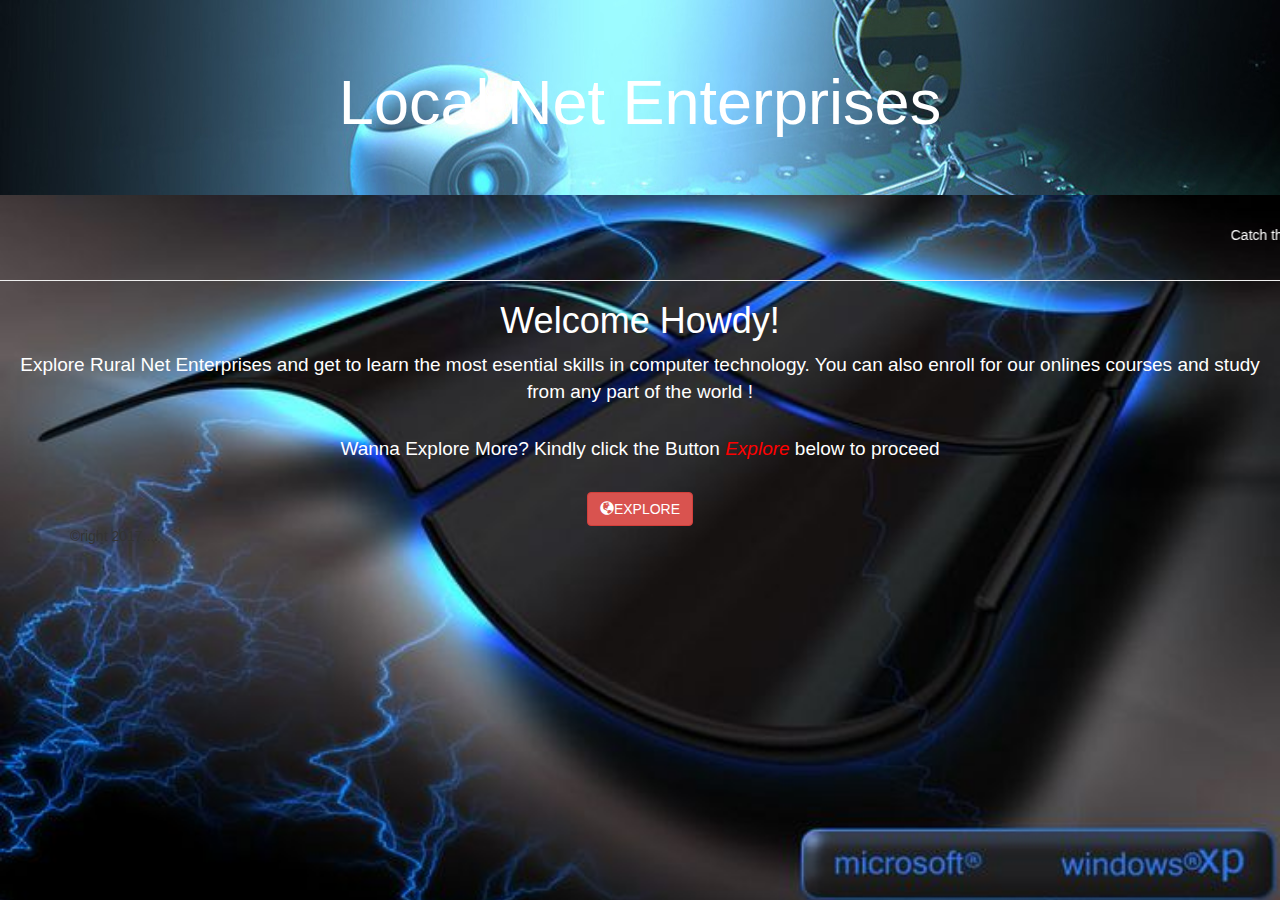
<file: Index.html>
<!DOCTYPE html>
<html>
<head>
	<title>
		welcome
	</title>

	<link rel="stylesheet" type="text/css" href="bootstrap/css/bootstrap.css">
	<link rel="stylesheet" type="text/css" href="Index.css">
	<link rel="shortcut icon" href="Res/AO.jpg" class="img img-circle">
</head>
<body>

<div class="jumbotron indexhead">
	<center><h1>Local Net Enterprises</h1></center>
	
</div>

<marquee><p class="intro">Catch the best ICT courses ever at the most affordable prices ever. Invest in your dreams</p></marquee>
<hr width="100%">

<div class="intro">
	<center><h1>Welcome Howdy!</h1>
	<p class="inntro">Explore <span>Rural Net Enterprises</span> and get to learn the most esential skills in computer technology. You can also enroll for our onlines courses and study from any part of the world !</p>
	<br>
	<p class="inntro">Wanna Explore More? Kindly click the Button <span class="Explore">Explore</span> below to proceed</p>
	</center>
</div>
<br>
<CENTER>
 <a href="home.html">
		<button class="btn btn-danger butt" href><span class="glyphicon glyphicon-globe"></span>EXPLORE</button>
    </a>
</CENTER>

<div class="container">
 
  <footer class="foot">
    &copyright 2017.... 
  </footer>
</div>



<script type="text/javascript" src = "bootstrap/js/jquery.js"></script>
<script type="text/javascript" arc = "bootstrap/js/bootstrap.js"></script>
</body>
</html>
</file>
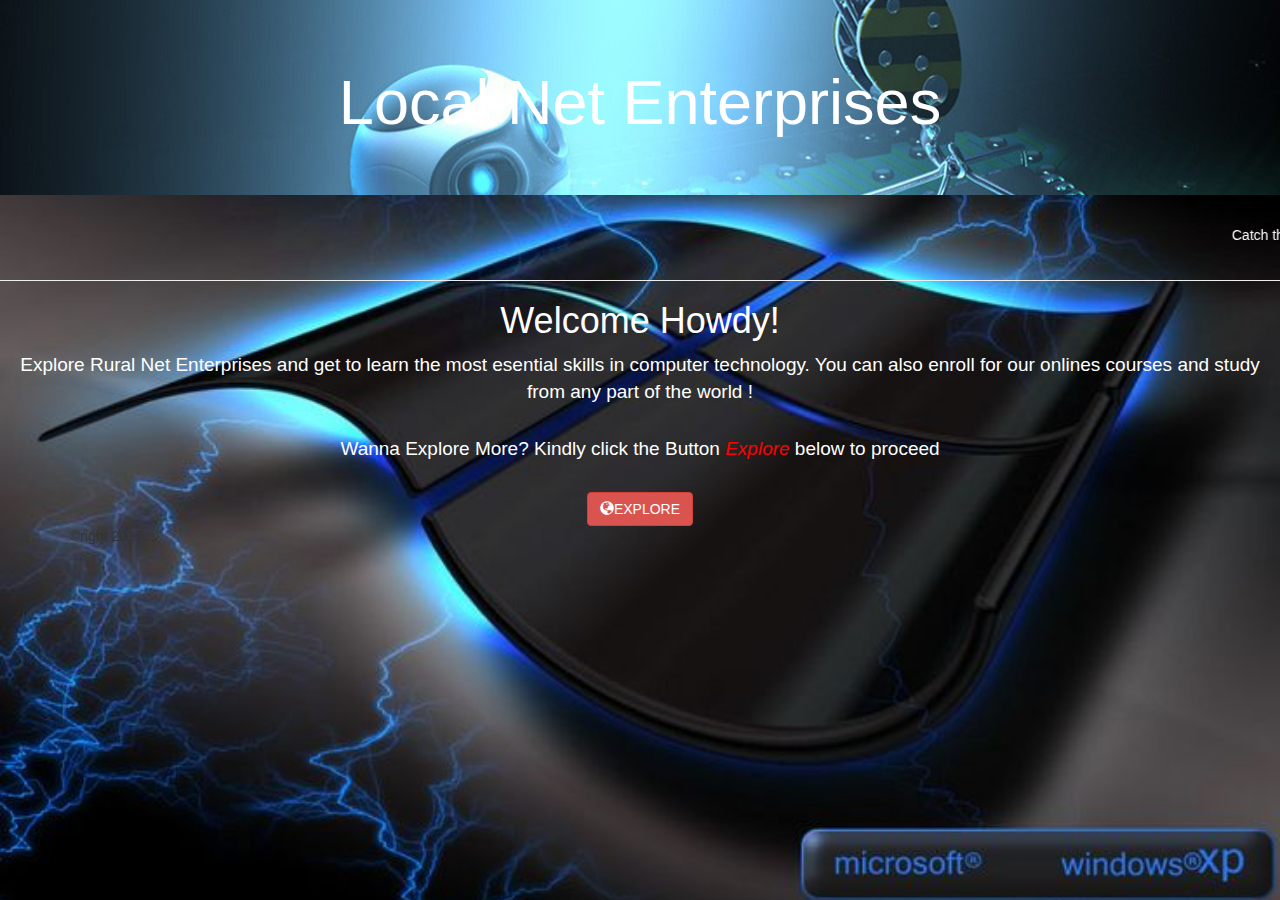
<file: index.html>
<!DOCTYPE html>
<html>
<head>
	<title>
		welcome
	</title>

	<link rel="stylesheet" type="text/css" href="bootstrap/css/bootstrap.css">
	<link rel="stylesheet" type="text/css" href="Index.css">
	<link rel="shortcut icon" href="Res/AO.jpg" class="img img-circle">
</head>
<body>

<div class="jumbotron indexhead">
	<center><h1>Local Net Enterprises</h1></center>
	
</div>

<marquee><p class="intro">Catch the best ICT courses ever at the most affordable prices ever. Invest in your dreams</p></marquee>
<hr width="100%">

<div class="intro">
	<center><h1>Welcome Howdy!</h1>
	<p class="inntro">Explore <span>Rural Net Enterprises</span> and get to learn the most esential skills in computer technology. You can also enroll for our onlines courses and study from any part of the world !</p>
	<br>
	<p class="inntro">Wanna Explore More? Kindly click the Button <span class="Explore">Explore</span> below to proceed</p>
	</center>
</div>
<br>
<CENTER>
 <a href="home.html">
		<button class="btn btn-danger butt" href><span class="glyphicon glyphicon-globe"></span>EXPLORE</button>
    </a>
</CENTER>

<div class="container">
 
  <footer class="foot">
    &copyright 2017.... 
  </footer>
</div>



<script type="text/javascript" src = "bootstrap/js/jquery.js"></script>
<script type="text/javascript" arc = "bootstrap/js/bootstrap.js"></script>
</body>
</html>
</file>
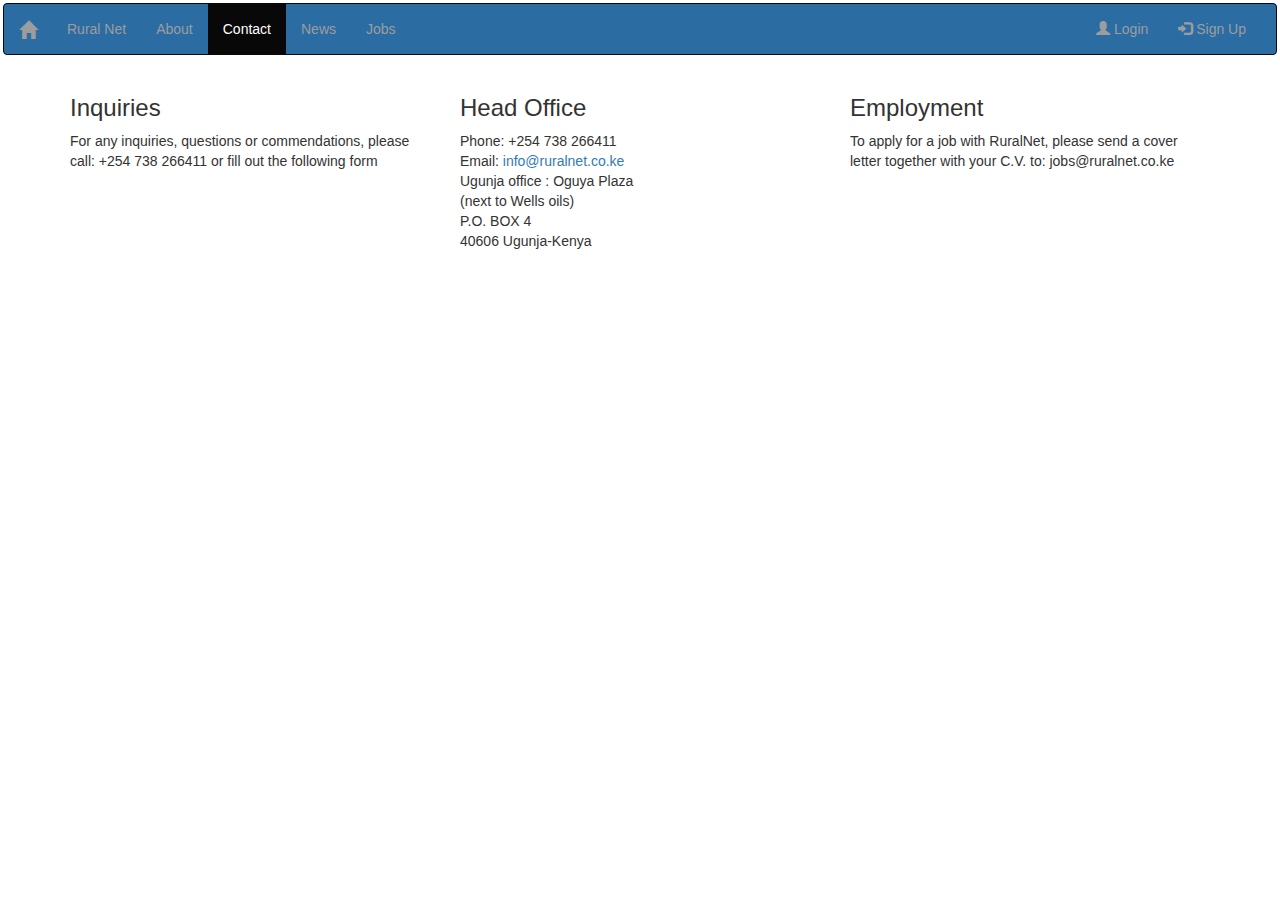
<file: contact.html>
<!DOCTYPE html>
<html>
<head>
	<title>Contact</title>
	<link rel="stylesheet" type="text/css" href="bootstrap/css/bootstrap.css">
	<link rel="stylesheet" type="text/css" href="contact.css">

</head>
<body>
<nav class="navbar navbar-inverse navv">
  <div class="container-fluid">
    <div class="navbar-header">
      <button type="button" class="navbar-toggle" data-toggle="collapse" data-target="#myNavbar">
        <span class="icon-bar"></span>
        <span class="icon-bar"></span>
        <span class="icon-bar"></span> 
      </button>
      <a class="navbar-brand glyphicon glyphicon-home" href="Index.html"></a>
    </div>
    <div class="collapse navbar-collapse" id="myNavbar">
      <ul class="nav navbar-nav">
        <li class=""><a href="home.html" >Rural Net</a></li>
        <li class=""><a href="about.html">About</a></li>
        <li class="active"><a href="contact.html">Contact</a></li> 
        <li><a href="#">News</a></li>
        <li><a href="#">Jobs</a></li>
      </ul>
      <ul class="nav navbar-nav navbar-right">
        <li class="Login"><a href="logi.php"><span class="glyphicon glyphicon-user"></span> Login</a></li>
        <li class="Sign"><a href="signin.php"><span class="glyphicon glyphicon-log-in"></span> Sign Up</a></li>
      </ul>
     
    </div>
  </div>
</nav>
		<div class="container">
		<div class="row">
			<div class="col-lg-4"><h3>Inquiries</h3>
			<p>For any inquiries, questions or commendations, please call: +254 738 266411 or fill out the following form</p>
			</div>
			<div class="col-lg-4"><h3>Head Office</h3>
			<p>
				Phone: +254 738 266411<br>
				Email: <span><a href="info@ruralnet.co.ke">info@ruralnet.co.ke</a></span><br>
				​
				Ugunja office : Oguya Plaza<br>
				(next to Wells oils)<br>
				P.O. BOX 4<br>
				40606 Ugunja-Kenya<br>
			</p>
				</div>
			<div class="col-lg-4"><h3>Employment</h3>
				To apply for a job with RuralNet, please send a cover letter together with your C.V. to: jobs@ruralnet.co.ke

			</div>

			
		</div>
			
		</div>

<script type="text/javascript" src = "bootstrap/js/jquery.js"></script>
<script type="text/javascript" arc = "bootstrap/js/bootstrap.js"></script>
</body>
</html>
</file>
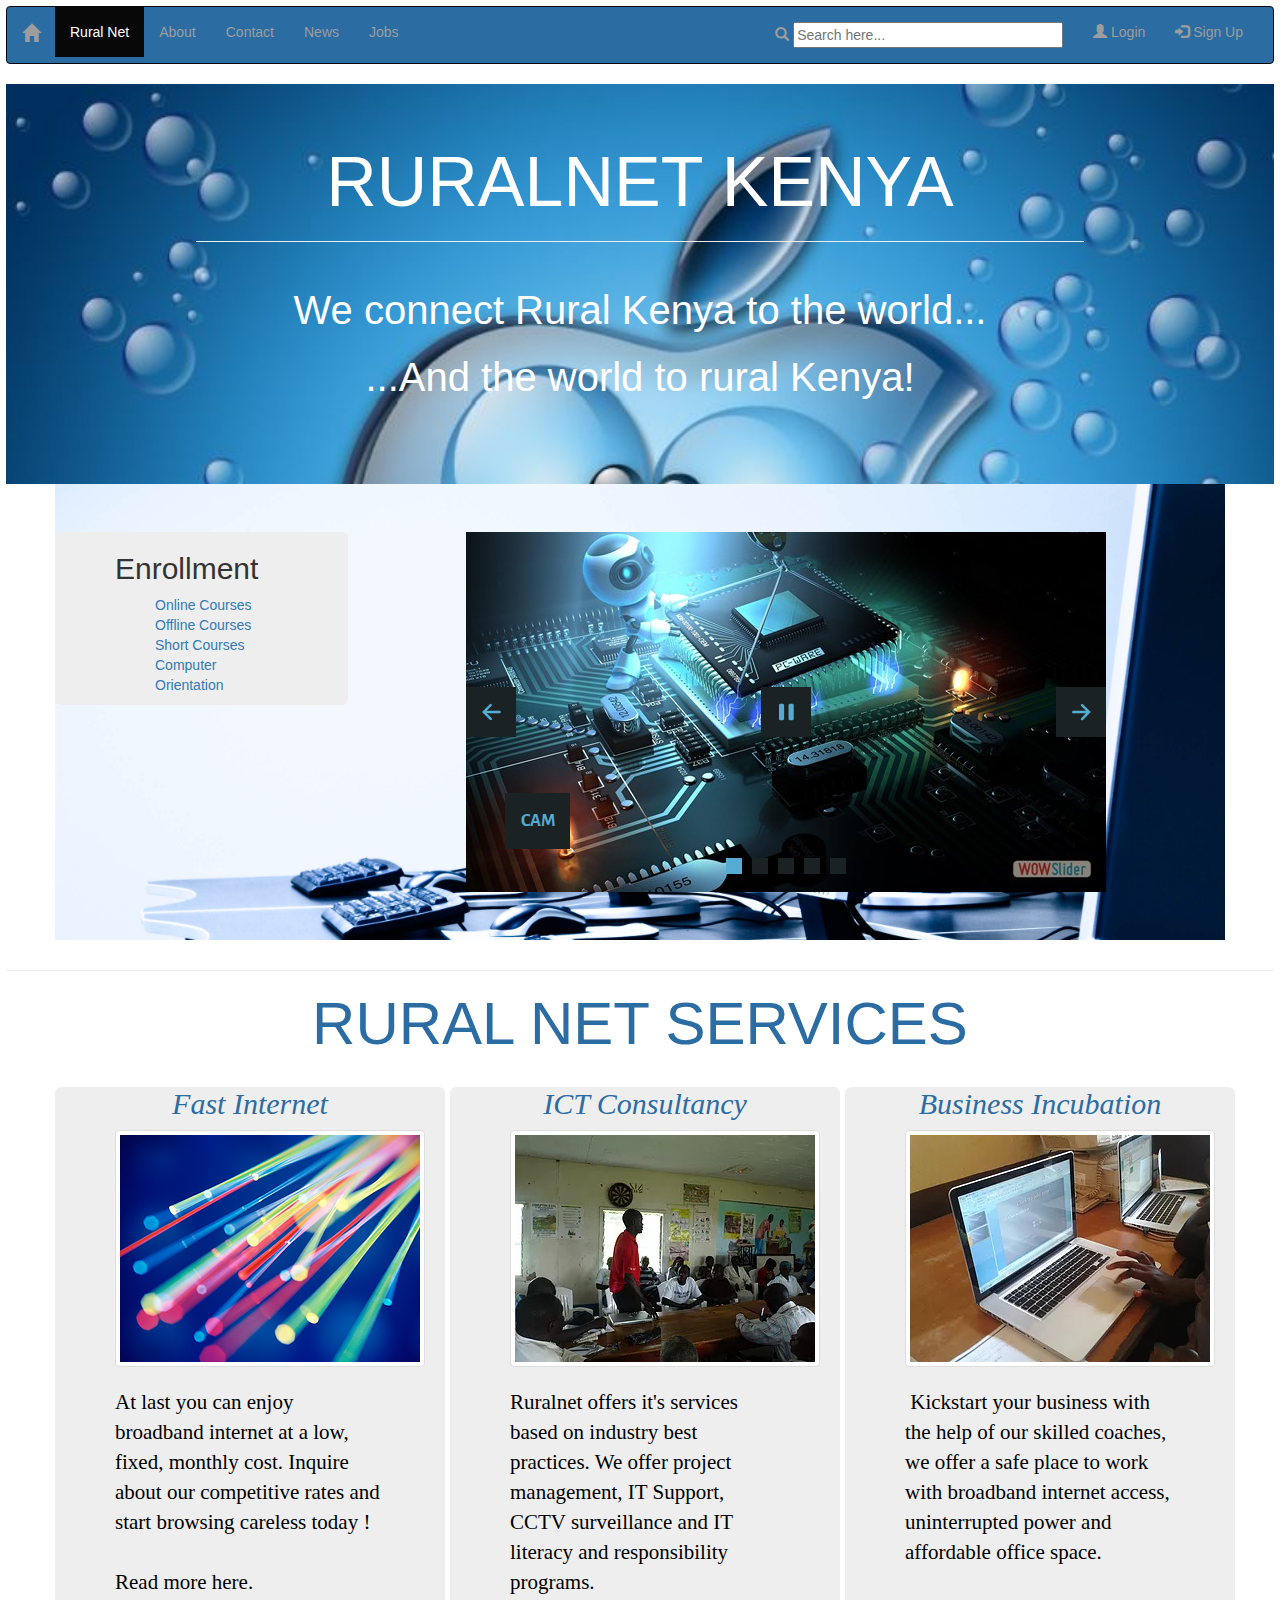
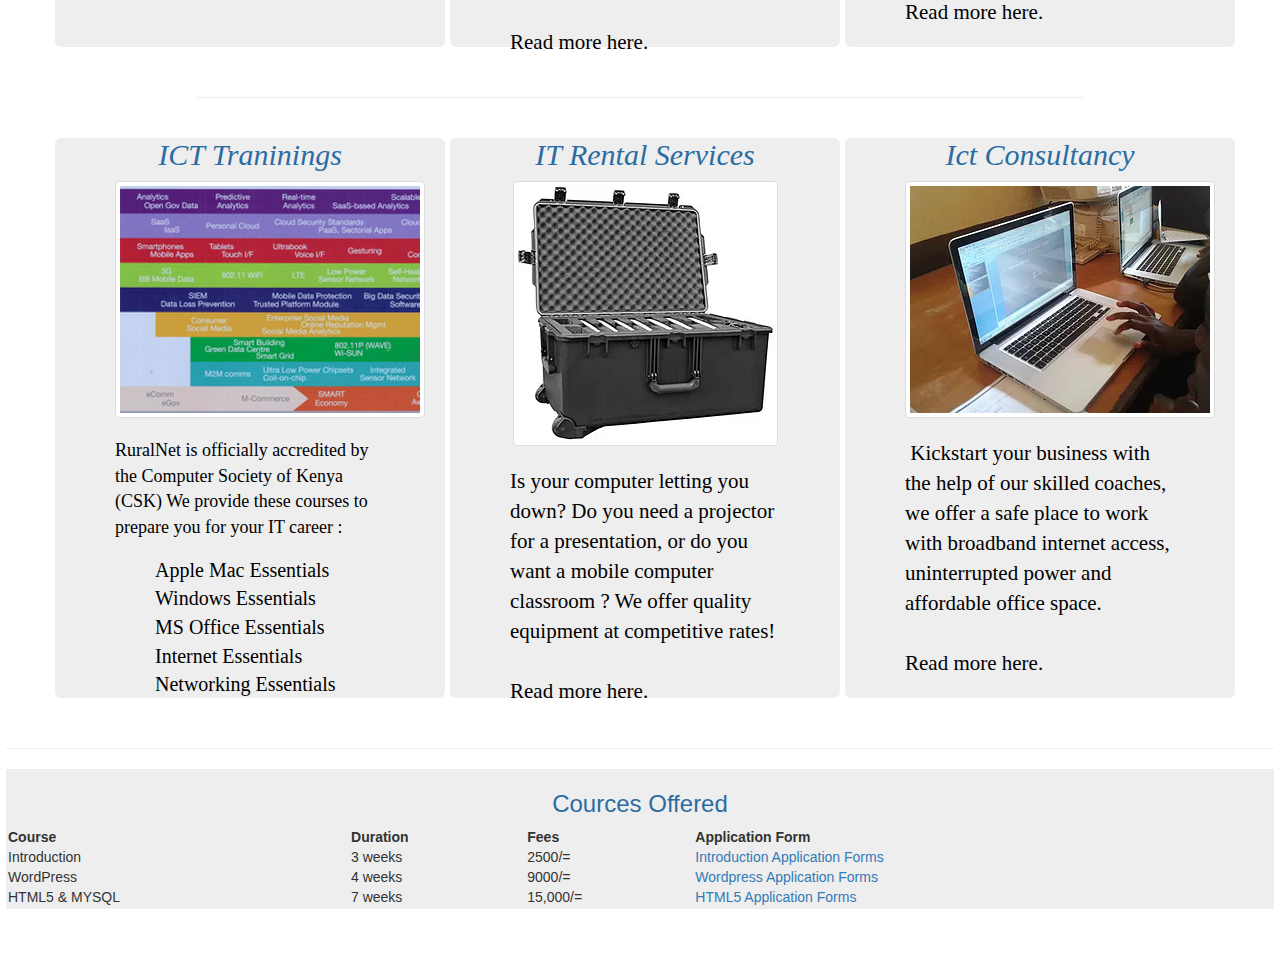
<file: home.html>
<!DOCTYPE html>
<html>
<head>
	<script>
function showResult(str) {
  if (str.length==0) {
    document.getElementById("livesearch").innerHTML="";
    document.getElementById("livesearch").style.border="0px";
    return;
  }
  if (window.XMLHttpRequest) {
    // code for IE7+, Firefox, Chrome, Opera, Safari
    xmlhttp=new XMLHttpRequest();
  } else {  // code for IE6, IE5
    xmlhttp=new ActiveXObject("Microsoft.XMLHTTP");
  }
  xmlhttp.onreadystatechange=function() {
    if (xmlhttp.readyState==4 && xmlhttp.status==200) {
      document.getElementById("livesearch").innerHTML=xmlhttp.responseText;
      document.getElementById("livesearch").style.border="1px solid #A5ACB2";
    }
  }
  xmlhttp.open("GET","livesearch.php?q="+str,true);
  xmlhttp.send();
}
</script>
	<title>
		Home
	</title>
	<link rel="stylesheet" type="text/css" href="bootstrap/css/bootstrap.css">
	<link rel="stylesheet" type="text/css" href="home.css">
	<!-- Start WOWSlider.com HEAD section -->
<link rel="stylesheet" type="text/css" href="engine1/style.css" />
<script type="text/javascript" src="engine1/jquery.js"></script>
<!-- End WOWSlider.com HEAD section -->
<link rel="shortcut icon" href="Res/AO.jpg" class="img img-circle">

</head>
<body>
<nav class="navbar navbar-inverse navv" id="navigate">
  <div class="container-fluid">
    <div class="navbar-header">
      <button type="button" class="navbar-toggle" data-toggle="collapse" data-target="#myNavbar">
        <span class="icon-bar"></span>
        <span class="icon-bar"></span>
        <span class="icon-bar"></span> 
      </button>
      <a class="navbar-brand glyphicon glyphicon-home" href="Index.html"></a>
    </div>
    <div class="collapse navbar-collapse" id="myNavbar">
      <ul class="nav navbar-nav">
        <li class="active" ><a href="#" >Rural Net</a></li>
        <li class=""><a href="about.html">About</a></li>
        <li><a href="contact.html">Contact</a></li> 
        <li><a href="#">News</a></li>
        <li><a href="#">Jobs</a></li>
      </ul>
      <ul class="nav navbar-nav navbar-right">
      	<li><a href="#"><form>
      	<span class="glyphicon glyphicon-search"></span>
			<input type="text" placeholder="Search here..." size="30" onkeyup="showResult(this.value) ">
			<div id="livesearch"></div>
			</form></a></li>
        <li class="Login"><a href="logi.php"><span class="glyphicon glyphicon-user"></span> Login</a></li>
        <li class="Sign"><a href="signin.php"><span class="glyphicon glyphicon-log-in"></span> Sign Up</a></li>
      </ul>
     
    </div>
  </div>
</nav>
<div style="height: 400px;background-image: url(Res/aple.jpg);background-size: cover;">
	<center>
	<br><br>
		<h1 style="font-size: 70px;font-family: sans-serif; color:white;">RURALNET KENYA</h1>
		<hr width="70%" height="2px"><br>
		<p style="color: white;font-size: 40px;">We connect Rural Kenya to the world...</p>
		<p style="color: white;font-size: 40px;">...And the world to rural Kenya!</p>
	</center>
	
</div>

<div class="container jumbotron" style="background-image: url(Res/compsss.jpg); background-size: cover;">
	<div class="row">
		<div class="col-lg-3 jumbotron application">
			<h2>Enrollment</h2>
			<ul style="list-style: none;">
				<li><a href="">Online Courses</a></li>
				<li><a href="#">Offline Courses</a></li>
				<li><a href="">Short Courses</a></li>
				<li><a href="#">Computer Orientation</a></li>
			</ul>
		</div>
		<div class="col-lg-9">
			

								<!-- Start WOWSlider.com BODY section -->
					<div id="wowslider-container1">
					<div class="ws_images"><ul>
							<li><img src="data1/images/cam.jpg" alt="cam" title="cam" id="wows1_0"/></li>
							<li><img src="data1/images/field.jpg" alt="field" title="field" id="wows1_1"/></li>
							<li><img src="data1/images/aple.jpg" alt="aple" title="aple" id="wows1_2"/></li>
							<li><a href="http://wowslider.net"><img src="data1/images/compsss.jpg" alt="jquery slideshow" title="compsss" id="wows1_3"/></a></li>
							<li><img src="data1/images/comp.jpg" alt="comp" title="comp" id="wows1_4"/></li>
						</ul></div>
						<div class="ws_bullets"><div>
							<a href="#" title="cam"><span><img src="data1/tooltips/cam.jpg" alt="cam"/>1</span></a>
							<a href="#" title="field"><span><img src="data1/tooltips/field.jpg" alt="field"/>2</span></a>
							<a href="#" title="aple"><span><img src="data1/tooltips/aple.jpg" alt="aple"/>3</span></a>
							<a href="#" title="compsss"><span><img src="data1/tooltips/compsss.jpg" alt="compsss"/>4</span></a>
							<a href="#" title="comp"><span><img src="data1/tooltips/comp.jpg" alt="comp"/>5</span></a>
						</div></div><div class="ws_script" style="position:absolute;left:-99%"><a href="http://wowslider.com">wowslider</a> by WOWSlider.com v8.7</div>
					<div class="ws_shadow"></div>
					</div>	
					<script type="text/javascript" src="engine1/wowslider.js"></script>
					<script type="text/javascript" src="engine1/script.js"></script>
					<!-- End WOWSlider.com BODY section -->
		</div>
	</div>
	
</div>
<hr width="100%">
		
		<center>
		<div>
			<h1 style="color: #2B6CA3;font-size: 60px;">RURAL NET SERVICES</h1>
		</div>
		</center>
<div class="container Achievments">
	<div class="row services">
		<div class="col-lg-4">
		<div class="jumbotron objectives">
				    <center><h2 style="font-style: italic; color: #2B6CA3">Fast Internet</h2></center>
				<center><img src="Res/net.jpg" class="thumbnail"></center>
				<p>At last you can enjoy broadband internet at a low, fixed, monthly cost. Inquire about our competitive rates and start browsing careless today !
​
				<br><br>
​
				Read more here.</p>
			</div>
			

		</div>
		<div class="col-lg-4">
			<div class="jumbotron objectives">
				    <center><h2 style="font-style: italic; color: #2B6CA3"> ICT Consultancy</h2></center>
				<center><img src="Res/consult.jpg" class="thumbnail"></center>
				<p>Ruralnet offers it's services based on industry best practices. We offer project management, IT Support, CCTV surveillance and IT literacy and responsibility programs.<br><br>
​
				Read more here.</p>
			</div>
		</div>

		<div class="col-lg-4">
			<div class="jumbotron objectives">
				    <center><h2 style="font-style: italic; color: #2B6CA3">Business Incubation</h2></center>
				<center><img src="Res/busines.jpg" class="thumbnail"></center>
				<p>
​					Kickstart your business with the help of our skilled coaches, we offer a safe place to work with broadband internet access, 					uninterrupted power and affordable office space.<br><br>
​
 			
				Read more here.</p>
			</div>
		</div>
	</div>
</div>
<hr width="70%">
<div class="container Achievments">
	<div class="row services">
		<div class="col-lg-4">
		<div class="jumbotron objectives">
				    <center><h2 style="font-style: italic; color: #2B6CA3">ICT Traninings</h2></center>
				<center><img src="Res/training.jpg" class="thumbnail"></center>
				<p style="font-size: 18px;">RuralNet is officially accredited by the Computer Society of Kenya (CSK)
						We provide these courses to prepare you for your IT career :
						<ul style="list-style: none; font-size: 20px;">
						<li>Apple Mac Essentials</li>
						<li>Windows Essentials</li>
						<li>MS Office Essentials</li>
						<li>Internet Essentials</li>
						<li>Networking Essentials</li>
						</ul>
						​
						</p>
			</div>
			

		</div>
		<div class="col-lg-4">
			<div class="jumbotron objectives">
				    <center><h2 style="font-style: italic; color: #2B6CA3">IT Rental Services</h2></center>
				<center><img src="Res/box.jpg" class="thumbnail"></center>
				<p>Is your computer letting you down? Do you need a projector for a presentation, or do you want a mobile computer classroom ? We offer quality equipment at competitive rates!
				<br><br>
​
				Read more here.</p>
			</div>
		</div>

		<div class="col-lg-4">
			<div class="jumbotron objectives">
				    <center><h2 style="font-style: italic; color: #2B6CA3"> Ict Consultancy</h2></center>
				<center><img src="Res/busines.jpg" class="thumbnail"></center>
				<p>
​					Kickstart your business with the help of our skilled coaches, we offer a safe place to work with broadband internet access, 					uninterrupted power and affordable office space.<br><br>
​
 			
				Read more here.</p>
			</div>
		</div>
	</div>
</div>
<hr width="100%">
<center>
	<div class="jumbotron courses">
	<h3 style="color:#2B6CA3; ">Cources Offered</h3>
	<table width="100%">
		<thead>
			<th>Course</th>
			<th>Duration</th>
			<th>Fees</th>
			<th>Application Form</th>
		</thead>
		<tbody>
			<td>Introduction</td>
			<td>3 weeks</td>
			<td>2500/=</td>
			<td><a href="">Introduction Application Forms</a></td>

		</tbody>
		<tbody>
			<td>WordPress</td>
			<td>4 weeks</td>
			<td>9000/=</td>
			<td><a href="">Wordpress Application Forms</a></td>

		</tbody>
		<tbody>
			<td>HTML5 & MYSQL</td>
			<td> 7 weeks</td>
			<td>15,000/=</td>
			<td><a href="">HTML5 Application Forms</a></td>

		</tbody>
			

	</table>
	</div>
	</center>
<br>

	</div>
</div>




			
		


<script type="text/javascript" src = "bootstrap/js/jquery.js"></script>
<script type="text/javascript" arc = "bootstrap/js/bootstrap.js"></script>
</body>
</html>
</file>
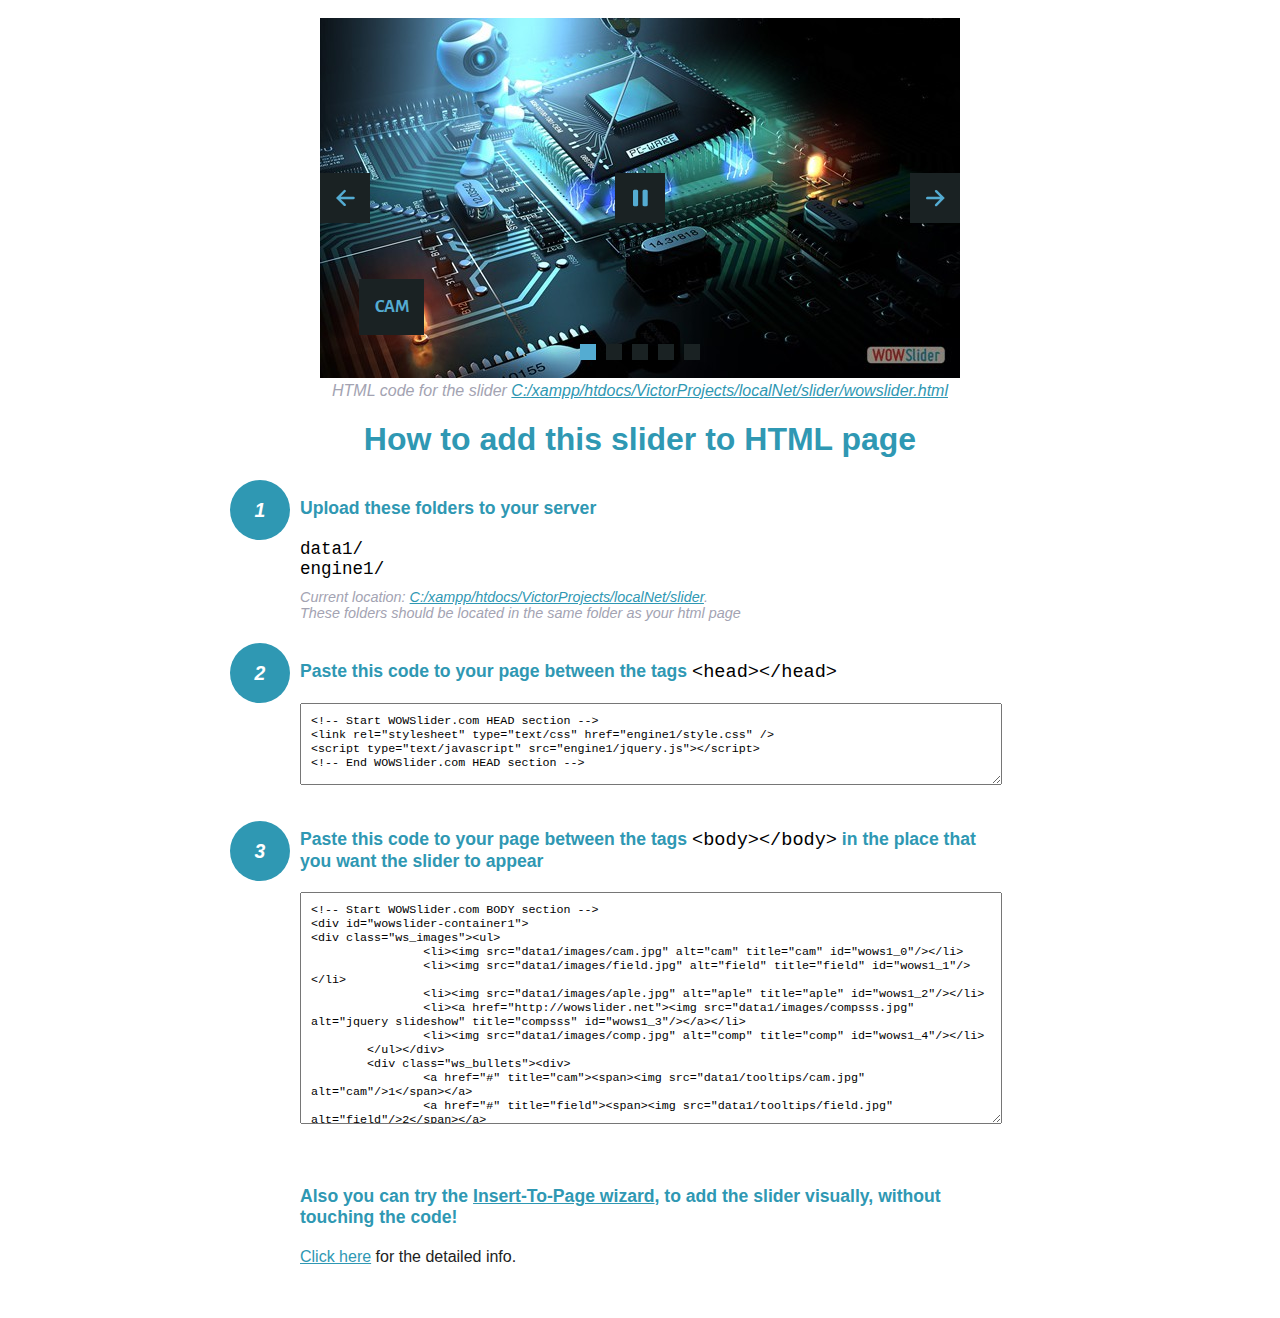
<file: slider/wowslider-howto.html>
<!DOCTYPE html>
<html>
<head>
	<title>WOWSlider</title>
	<meta http-equiv="content-type" content="text/html; charset=utf-8" />
	<meta name="description" content="WOWSlider" />
	
	<!-- Start WOWSlider.com HEAD section --> <!-- add to the <head> of your page -->
	<link rel="stylesheet" type="text/css" href="engine1/style.css" />
	<script type="text/javascript" src="engine1/jquery.js"></script>
	<!-- End WOWSlider.com HEAD section -->


<style>
.instuction {
	font-family: sans-serif, Arial;
	display: block;
	margin: 0 auto;
	max-width: 820px;
	width: 100%;
	padding: 0 70px;
	color: #222;
	-webkit-box-sizing: border-box;
	-moz-box-sizing: border-box;
	box-sizing: border-box;
}
.instuction h1 img {
	max-width: 170px;
	vertical-align: middle;
	margin-bottom: 10px;
}
.instuction h1 {
	color: #2F98B3;
	text-align: center;
}
.instuction h2 {
	position: relative;
	font-size: 1.1em;
	color: #2F98B3;
	margin-bottom: 20px;
	margin-top: 40px;
}
.instuction h2 span.num {
	position: absolute;
	left: -70px;
	top: -18px;
	display: inline-block;
	vertical-align: middle;
	font-style: italic;
	font-size: 1.1em;
	width: 60px;
	height: 60px;
	line-height: 60px;
	text-align: center;
	background: #2F98B3;
	color: #fff;
	border-radius: 50%;
}
.instuction .mono {
	color: #000;
	font-family: monospace;
	font-size: 1.3em;
	font-weight: normal;
}
.instuction li.mono {
	font-size: 1.5em;
}

.instuction ul {
	font-size: 0.9em;
	margin-top: 0;
	padding-left: 0;
	list-style: none;
}
.instuction .note {
	color: #A3A3B2;
	font-style: italic;
	padding-top: 10px;
}
.instuction p.note {
	text-align: center;
	padding-top: 0;
	margin-top: 4px;
}
.instuction textarea {
	font-size: 0.9em;
	min-height: 60px;
	padding: 10px;
	margin: 0;
	overflow: auto;
	max-width: 100%;
	width: 100%;
}
.instuction a,
.instuction a:visited {
	color: #2F98B3;
}
</style>


</head>
<body style="margin:auto">

<br>

<!-- Start WOWSlider.com BODY section --> <!-- add to the <body> of your page -->
<div id="wowslider-container1">
<div class="ws_images"><ul>
		<li><img src="data1/images/cam.jpg" alt="cam" title="cam" id="wows1_0"/></li>
		<li><img src="data1/images/field.jpg" alt="field" title="field" id="wows1_1"/></li>
		<li><img src="data1/images/aple.jpg" alt="aple" title="aple" id="wows1_2"/></li>
		<li><a href="http://wowslider.net"><img src="data1/images/compsss.jpg" alt="jquery slideshow" title="compsss" id="wows1_3"/></a></li>
		<li><img src="data1/images/comp.jpg" alt="comp" title="comp" id="wows1_4"/></li>
	</ul></div>
	<div class="ws_bullets"><div>
		<a href="#" title="cam"><span><img src="data1/tooltips/cam.jpg" alt="cam"/>1</span></a>
		<a href="#" title="field"><span><img src="data1/tooltips/field.jpg" alt="field"/>2</span></a>
		<a href="#" title="aple"><span><img src="data1/tooltips/aple.jpg" alt="aple"/>3</span></a>
		<a href="#" title="compsss"><span><img src="data1/tooltips/compsss.jpg" alt="compsss"/>4</span></a>
		<a href="#" title="comp"><span><img src="data1/tooltips/comp.jpg" alt="comp"/>5</span></a>
	</div></div><div class="ws_script" style="position:absolute;left:-99%"><a href="http://wowslider.com">wowslider</a> by WOWSlider.com v8.7</div>
<div class="ws_shadow"></div>
</div>	
<script type="text/javascript" src="engine1/wowslider.js"></script>
<script type="text/javascript" src="engine1/script.js"></script>
<!-- End WOWSlider.com BODY section -->


<div class="instuction">
	<p class="note">HTML code for the slider <a href="file:///C:/xampp/htdocs/VictorProjects/localNet/slider/wowslider.html">C:/xampp/htdocs/VictorProjects/localNet/slider/wowslider.html</a></p>

	<h1>
		How to add this slider to HTML page
	</h1>

	<h2><span class="num">1</span> Upload these folders to your server</h2>
	<ul>
		<li class="mono">data1/</li>
		<li class="mono">engine1/</li>
		<li class="note">Current location: <a href="file:///C:/xampp/htdocs/VictorProjects/localNet/slider">C:/xampp/htdocs/VictorProjects/localNet/slider</a>. <br>These folders should be located in the same folder as your html page</li>
	</ul>

	<h2><span class="num">2</span> Paste this code to your page between the tags <span class="mono">&lt;head&gt;&lt;/head&gt;</span></h2>
	<textarea onclick="this.select()">&lt;!-- Start WOWSlider.com HEAD section --&gt;
&lt;link rel=&quot;stylesheet&quot; type=&quot;text/css&quot; href=&quot;engine1/style.css&quot; /&gt;
&lt;script type=&quot;text/javascript&quot; src=&quot;engine1/jquery.js&quot;&gt;&lt;/script&gt;
&lt;!-- End WOWSlider.com HEAD section --&gt;</textarea>


	<h2><span class="num" style="top: -8px;">3</span> Paste this code to your page between the tags <span class="mono">&lt;body&gt;&lt;/body&gt;</span> in the place that you want the slider to appear</h2>
	<textarea onclick="this.select()" rows="15">&lt;!-- Start WOWSlider.com BODY section --&gt;
&lt;div id=&quot;wowslider-container1&quot;&gt;
&lt;div class=&quot;ws_images&quot;&gt;&lt;ul&gt;
		&lt;li&gt;&lt;img src=&quot;data1/images/cam.jpg&quot; alt=&quot;cam&quot; title=&quot;cam&quot; id=&quot;wows1_0&quot;/&gt;&lt;/li&gt;
		&lt;li&gt;&lt;img src=&quot;data1/images/field.jpg&quot; alt=&quot;field&quot; title=&quot;field&quot; id=&quot;wows1_1&quot;/&gt;&lt;/li&gt;
		&lt;li&gt;&lt;img src=&quot;data1/images/aple.jpg&quot; alt=&quot;aple&quot; title=&quot;aple&quot; id=&quot;wows1_2&quot;/&gt;&lt;/li&gt;
		&lt;li&gt;&lt;a href=&quot;http://wowslider.net&quot;&gt;&lt;img src=&quot;data1/images/compsss.jpg&quot; alt=&quot;jquery slideshow&quot; title=&quot;compsss&quot; id=&quot;wows1_3&quot;/&gt;&lt;/a&gt;&lt;/li&gt;
		&lt;li&gt;&lt;img src=&quot;data1/images/comp.jpg&quot; alt=&quot;comp&quot; title=&quot;comp&quot; id=&quot;wows1_4&quot;/&gt;&lt;/li&gt;
	&lt;/ul&gt;&lt;/div&gt;
	&lt;div class=&quot;ws_bullets&quot;&gt;&lt;div&gt;
		&lt;a href=&quot;#&quot; title=&quot;cam&quot;&gt;&lt;span&gt;&lt;img src=&quot;data1/tooltips/cam.jpg&quot; alt=&quot;cam&quot;/&gt;1&lt;/span&gt;&lt;/a&gt;
		&lt;a href=&quot;#&quot; title=&quot;field&quot;&gt;&lt;span&gt;&lt;img src=&quot;data1/tooltips/field.jpg&quot; alt=&quot;field&quot;/&gt;2&lt;/span&gt;&lt;/a&gt;
		&lt;a href=&quot;#&quot; title=&quot;aple&quot;&gt;&lt;span&gt;&lt;img src=&quot;data1/tooltips/aple.jpg&quot; alt=&quot;aple&quot;/&gt;3&lt;/span&gt;&lt;/a&gt;
		&lt;a href=&quot;#&quot; title=&quot;compsss&quot;&gt;&lt;span&gt;&lt;img src=&quot;data1/tooltips/compsss.jpg&quot; alt=&quot;compsss&quot;/&gt;4&lt;/span&gt;&lt;/a&gt;
		&lt;a href=&quot;#&quot; title=&quot;comp&quot;&gt;&lt;span&gt;&lt;img src=&quot;data1/tooltips/comp.jpg&quot; alt=&quot;comp&quot;/&gt;5&lt;/span&gt;&lt;/a&gt;
	&lt;/div&gt;&lt;/div&gt;&lt;div class=&quot;ws_script&quot; style=&quot;position:absolute;left:-99%&quot;&gt;&lt;a href=&quot;http://wowslider.com&quot;&gt;wowslider&lt;/a&gt; by WOWSlider.com v8.7&lt;/div&gt;
&lt;div class=&quot;ws_shadow&quot;&gt;&lt;/div&gt;
&lt;/div&gt;	
&lt;script type=&quot;text/javascript&quot; src=&quot;engine1/wowslider.js&quot;&gt;&lt;/script&gt;
&lt;script type=&quot;text/javascript&quot; src=&quot;engine1/script.js&quot;&gt;&lt;/script&gt;
&lt;!-- End WOWSlider.com BODY section --&gt;</textarea>

<br><br>
<h2>Also you can try the <a href="http://wowslider.com/help/add-wowslider-to-page-2.html" target="_blank">Insert-To-Page wizard</a>, to add the slider visually, without touching the code!</h2>
<p>
	<a href="http://wowslider.com/help/add-wowslider-to-page-2.html" target="_blank">Click here</a> for the detailed info.
</p>
</div>

<br><br>
</body>
</html>
</file>
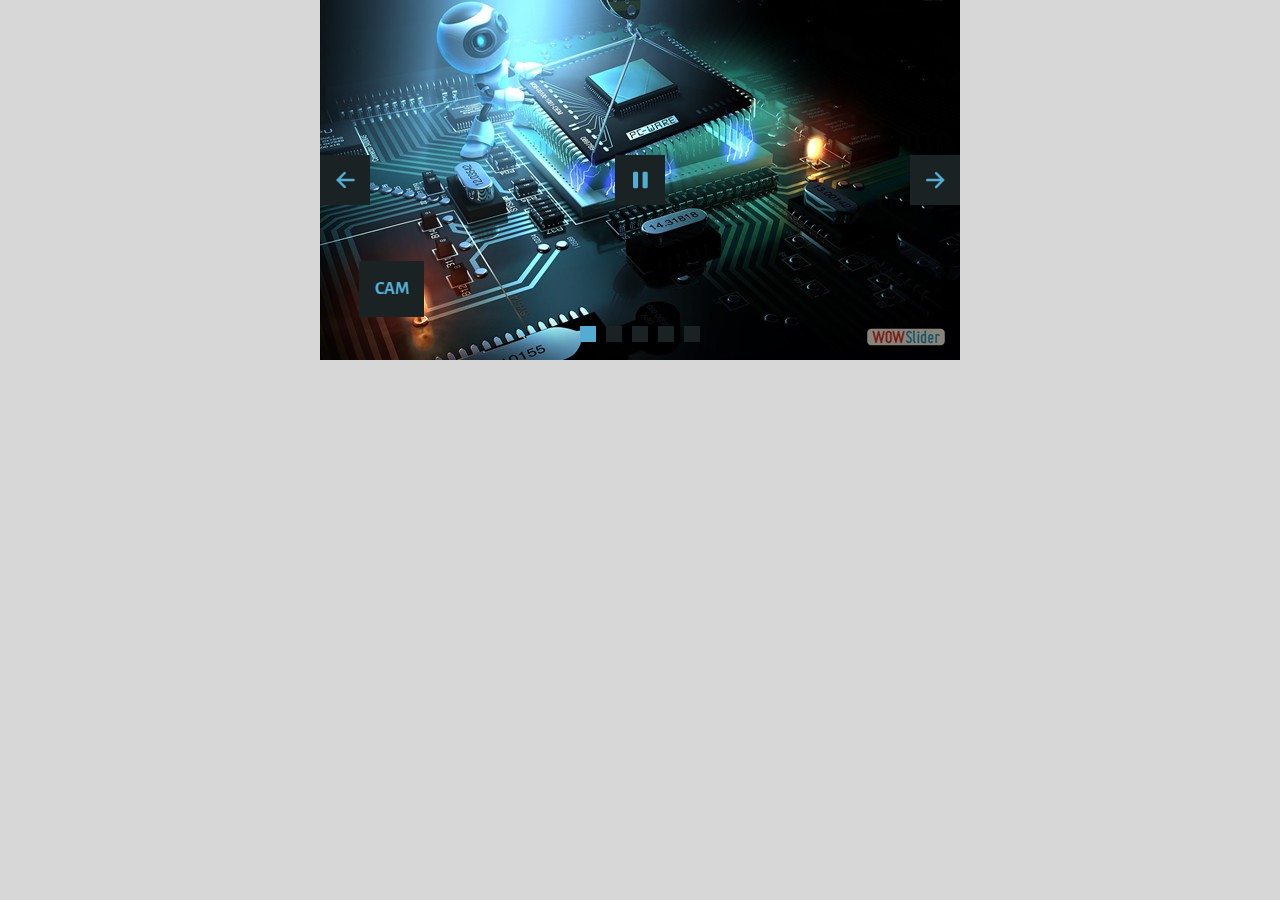
<file: slider/wowslider.html>
<!DOCTYPE html>
<html>
<head>
	<title>Wowslider</title>
	<meta http-equiv="content-type" content="text/html; charset=utf-8" />
	<meta name="description" content="Made with WOW Slider - Create beautiful, responsive image sliders in a few clicks. Awesome skins and animations. Wowslider" />
	
	<!-- Start WOWSlider.com HEAD section --> <!-- add to the <head> of your page -->
	<link rel="stylesheet" type="text/css" href="engine1/style.css" />
	<script type="text/javascript" src="engine1/jquery.js"></script>
	<!-- End WOWSlider.com HEAD section -->

</head>
<body style="background-color:#d7d7d7;margin:auto">
	
	<!-- Start WOWSlider.com BODY section --> <!-- add to the <body> of your page -->
	<div id="wowslider-container1">
	<div class="ws_images"><ul>
		<li><img src="data1/images/cam.jpg" alt="cam" title="cam" id="wows1_0"/></li>
		<li><img src="data1/images/field.jpg" alt="field" title="field" id="wows1_1"/></li>
		<li><img src="data1/images/aple.jpg" alt="aple" title="aple" id="wows1_2"/></li>
		<li><a href="http://wowslider.net"><img src="data1/images/compsss.jpg" alt="jquery slideshow" title="compsss" id="wows1_3"/></a></li>
		<li><img src="data1/images/comp.jpg" alt="comp" title="comp" id="wows1_4"/></li>
	</ul></div>
	<div class="ws_bullets"><div>
		<a href="#" title="cam"><span><img src="data1/tooltips/cam.jpg" alt="cam"/>1</span></a>
		<a href="#" title="field"><span><img src="data1/tooltips/field.jpg" alt="field"/>2</span></a>
		<a href="#" title="aple"><span><img src="data1/tooltips/aple.jpg" alt="aple"/>3</span></a>
		<a href="#" title="compsss"><span><img src="data1/tooltips/compsss.jpg" alt="compsss"/>4</span></a>
		<a href="#" title="comp"><span><img src="data1/tooltips/comp.jpg" alt="comp"/>5</span></a>
	</div></div><div class="ws_script" style="position:absolute;left:-99%"><a href="http://wowslider.com">wowslider</a> by WOWSlider.com v8.7</div>
	<div class="ws_shadow"></div>
	</div>	
	<script type="text/javascript" src="engine1/wowslider.js"></script>
	<script type="text/javascript" src="engine1/script.js"></script>
	<!-- End WOWSlider.com BODY section -->

</body>
</html>
</file>
<file: Index.css>
body{
	background-image: url(Res/field.jpg);
	background-size: cover;
	
}
.indexhead{
	color: white;
	background-image: url(Res/cam.jpg)

}
.intro{
	color: white;
}
.Explore{
	font-style: italic;
	color: red;

}
.inntro{
	font-size: 19px;
}
</file>
<file: contact.css>
body{
	margin: 3px;
}
.navv{
	background-color: #2B6CA3;
}
</file>
<file: home.css>
body{
	/*background-image: url(Res/field.jpg);*/
	margin: 6px;
	

}
.navv{
	background-color: #2B6CA3;
	opacity: 3px;
}
.three{
	padding: 0px;
	background-color: white;
	
}
.videotitle{
	padding: 1px;
	background-color: black;
	color: white;
}
.search{
	padding: 0px;
}
.application{
	padding: 0px;
}
.objectives{
	padding: 0px;
	color: black;
	width:390px;
	height: 560px;
}
.Achievments{
	padding-left: 0px;
}
.courses{
	padding: 2px;	

}
.services{
	padding: 0px;
	text-align: left;
	font-size: 20px;
	font-family: serif;
}
</file>
<file: engine1/style.css>
/*
 *	generated by WOW Slider 8.7
 *	template Convex
 */
@import url(https://fonts.googleapis.com/css?family=Gurajada&subset=latin,telugu);
@font-face {
  font-family: 'ws-ctrl-convex';
  src: url('ws-ctrl-convex.eot');
  src: url('ws-ctrl-convex.eot#iefix') format('embedded-opentype'),
       url('ws-ctrl-convex.svg#ws-ctrl-convex') format('svg');
  font-weight: normal;
  font-style: normal;
}
@font-face {
  font-family: 'ws-ctrl-convex';
  src: url('[data-uri]') format('woff'),
       url('[data-uri]') format('truetype');
}
#wowslider-container1 { 
	display: table;
	zoom: 1; 
	position: relative;
	width: 100%;
	max-width: 640px;
	max-height:360px;
	margin:0px auto 0px;
	z-index:90;
	text-align:left; /* reset align=center */
	font-size: 10px;
	text-shadow: none; /* fix some user styles */

	/* reset box-sizing (to boostrap friendly) */
	-webkit-box-sizing: content-box;
	-moz-box-sizing: content-box;
	box-sizing: content-box; 
}
* html #wowslider-container1{ width:640px }
#wowslider-container1 .ws_images ul{
	position:relative;
	width: 10000%; 
	height:100%;
	left:0;
	list-style:none;
	margin:0;
	padding:0;
	border-spacing:0;
	overflow: visible;
	/*table-layout:fixed;*/
}
#wowslider-container1 .ws_images ul li{
	position: relative;
	width:1%;
	height:100%;
	line-height:0; /*opera*/
	overflow: hidden;
	float:left;
	/*font-size:0;*/
	padding:0 0 0 0 !important;
	margin:0 0 0 0 !important;
}

#wowslider-container1 .ws_images{
	position: relative;
	left:0;
	top:0;
	height:100%;
	max-height:360px;
	max-width: 640px;
	vertical-align: top;
	border:none;
	overflow: hidden;
}
#wowslider-container1 .ws_images ul a{
	width:100%;
	height:100%;
	max-height:360px;
	display:block;
	color:transparent;
}
#wowslider-container1 img{
	max-width: none !important;
}
#wowslider-container1 .ws_images .ws_list img,
#wowslider-container1 .ws_images > div > img{
	width:100%;
	border:none 0;
	max-width: none;
	padding:0;
	margin:0;
}
#wowslider-container1 .ws_images > div > img {
	max-height:360px;
}

#wowslider-container1 .ws_images iframe {
	position: absolute;
	z-index: -1;
}

#wowslider-container1 .ws-title > div {
	display: inline-block !important;
}

#wowslider-container1 a{ 
	text-decoration: none; 
	outline: none; 
	border: none; 
}

#wowslider-container1  .ws_bullets { 
	float: left;
	position:absolute;
	z-index:70;
}
#wowslider-container1  .ws_bullets div{
	position:relative;
	float:left;
	font-size: 0px;
}
/* compatibility with Joomla styles */
#wowslider-container1  .ws_bullets a {
	line-height: 0;
}

#wowslider-container1  .ws_script{
	display:none;
}
#wowslider-container1 sound, 
#wowslider-container1 object{
	position:absolute;
}

/* prevent some of users reset styles */
#wowslider-container1 .ws_effect {
	position: static;
	width: 100%;
	height: 100%;
}

#wowslider-container1 .ws_photoItem {
	border: 2em solid #fff;
	margin-left: -2em;
	margin-top: -2em;
}
#wowslider-container1 .ws_cube_side {
	background: #A6A5A9;
}


#wowslider-container1.ws_gestures {
	cursor: -webkit-grab;
	cursor: -moz-grab;
	cursor: url("[data-uri]"), move;
}
#wowslider-container1.ws_gestures.ws_grabbing {
	cursor: -webkit-grabbing;
	cursor: -moz-grabbing;
	cursor: url("[data-uri]"), move;
}

/* hide controls when video start play */
#wowslider-container1.ws_video_playing .ws_bullets,
#wowslider-container1.ws_video_playing .ws_fullscreen,
#wowslider-container1.ws_video_playing .ws_next,
#wowslider-container1.ws_video_playing .ws_prev {
	display: none;
}


/* youtube/vimeo buttons */
#wowslider-container1 .ws_video_btn {
	position: absolute;
	display: none;
	cursor: pointer;
	top: 0;
	left: 0;
	width: 100%;
	height: 100%;
	z-index: 55;
}
#wowslider-container1 .ws_video_btn.ws_youtube,
#wowslider-container1 .ws_video_btn.ws_vimeo {
	display: block;
}
#wowslider-container1 .ws_video_btn div {
	position: absolute;
	background-image: url(./playvideo.png);
	background-size: 200%;
	top: 50%;
	left: 50%;
	width: 7em;
	height: 5em;
	margin-left: -3.5em;
	margin-top: -2.5em;
}
#wowslider-container1 .ws_video_btn.ws_youtube div {
	background-position: 0 0;
}
#wowslider-container1 .ws_video_btn.ws_youtube:hover div {
	background-position: 100% 0;
}
#wowslider-container1 .ws_video_btn.ws_vimeo div {
	background-position: 0 100%;
}
#wowslider-container1 .ws_video_btn.ws_vimeo:hover div {
	background-position: 100% 100%;
}

#wowslider-container1 .ws_playpause.ws_hide {
	display: none !important;
}
/* bullets */
#wowslider-container1  .ws_bullets { 
	padding: 0px; 
}
#wowslider-container1 .ws_bullets a { 
	position:relative;
	display: inline-block;
	width: 0;
	margin: 3px 5px;
	padding: 8px;	

	-webkit-perspective: 80px;
	perspective: 80px;
} 
#wowslider-container1 .ws_bullets a > span {
	position:absolute;
	display: block;
	top:0;
	right: 0;
	height:100%;
	width:100%;
	-webkit-transform-style: preserve-3d;
	transform-style: preserve-3d;

	-webkit-transition: -webkit-transform 0.5s ease;
  	transition: -webkit-transform 0.5s ease, transform 0.5s ease;
}

#wowslider-container1 .ws_bullets a > span:before,
#wowslider-container1 .ws_bullets a > span:after {
	content: '';
	display: block;
	height:100%;
	background: #54acd2;

  	-webkit-transform: rotateX(-90deg) translateZ(-8px) translateY(8px);
  	transform: rotateX(-90deg) translateZ(-8px) translateY(8px);
}
#wowslider-container1 .ws_bullets a > span:after {
	position: absolute;
	top: 0;
	left: 0;
	width: 100%;
	height: 100%;
  	background: #1A2223;
  	-webkit-transform: rotateX(0deg);
  	transform: rotateX(0deg);
}

#wowslider-container1 .ws_bullets a.ws_overbull > span,
#wowslider-container1 .ws_bullets a.ws_selbull > span {
    -webkit-transform: rotateX(-90deg) translateZ(8px) translateY(8px);
    transform: rotateX(-90deg) translateZ(8px) translateY(8px);
}




/* play/pause, arrows */
#wowslider-container1 a.ws_next,
#wowslider-container1 a.ws_prev,
#wowslider-container1 .ws_playpause {
	position:absolute;
	font: 2em "ws-ctrl-convex";
	width: 2.5em;
	height: 2.5em;
	top:50%;
	
	margin-top: -1.25em;
	color: #ffffff;
	z-index: 100;

	-webkit-perspective: 20em;
	perspective: 20em;
}
#wowslider-container1 a.ws_next {
	right: 0;
}
#wowslider-container1 a.ws_prev {
	left: 0;
}
#wowslider-container1 .ws_playpause {
	left:50%;
	margin-left:-1.25em;
}

#wowslider-container1 a.ws_next > span,
#wowslider-container1 a.ws_prev > span,
#wowslider-container1 .ws_playpause > span,
#wowslider-container1 .ws_bullets a > span {
	display: block;
	-webkit-transform-style: preserve-3d;
	transform-style: preserve-3d;

	-webkit-transition: -webkit-transform 0.5s ease;
  	transition: -webkit-transform 0.5s ease, transform 0.5s ease;
}


#wowslider-container1 a.ws_next > span:before,
#wowslider-container1 a.ws_prev > span:before,
#wowslider-container1 .ws_playpause > span:before,
#wowslider-container1 a.ws_next > span:after,
#wowslider-container1 a.ws_prev > span:after,
#wowslider-container1 .ws_playpause > span:after {
	display: block;
	text-align: center;
	line-height: 2.5em;
	height:100%;
	background: #54acd2;
	color: #1A2223;

  	-webkit-transform: rotateX(-90deg) translateZ(-1.25em) translateY(1.25em);
  	transform: rotateX(-90deg) translateZ(-1.25em) translateY(1.25em);
}
#wowslider-container1 .ws_play > span:before,
#wowslider-container1 .ws_play > span:after{
	content:"\e800";
}
#wowslider-container1 .ws_pause > span:before,
#wowslider-container1 .ws_pause > span:after{
	content:"\e801";
}
#wowslider-container1 a.ws_next > span:before,
#wowslider-container1 a.ws_next > span:after {
	content:'\e803';
}
#wowslider-container1 a.ws_prev > span:before,
#wowslider-container1 a.ws_prev > span:after {
	content:'\e802';
}

#wowslider-container1 a.ws_next > span:after,
#wowslider-container1 a.ws_prev > span:after,
#wowslider-container1 .ws_playpause > span:after {
	position: absolute;
	top: 0;
	left: 0;
	width: 100%;
	height: 100%;
  	-webkit-transform: rotateX(0deg);
  	transform: rotateX(0deg);
  	background: #1A2223;
	color: #54acd2;
}

#wowslider-container1 a.ws_next:hover > span,
#wowslider-container1 a.ws_prev:hover > span,
#wowslider-container1 .ws_playpause:hover > span {
    -webkit-transform: rotateX(-90deg) translateZ(1.25em) translateY(1.25em);
    transform: rotateX(-90deg) translateZ(1.25em) translateY(1.25em);
}/* bottom center */
#wowslider-container1  .ws_bullets {
	bottom:1.5em;
	left:50%;
}
#wowslider-container1  .ws_bullets div{
	left:-50%;
}#wowslider-container1 .ws-title{
	font: 1.3em 'Gurajada', serif;
	position: absolute;
	left: 2em;
	margin-right:10em;
	z-index: 50;

	color:#fff;
	padding: 1em;
	bottom: 30px;
	top: auto;
	opacity: 1;
}
#wowslider-container1 .ws-title div,#wowslider-container1 .ws-title span{
	display:inline-block;
	padding: 0.1em 0.6em;
	background-color: #1A2223;
	color: #54acd2;
}
#wowslider-container1 .ws-title div{
	display:block;
	margin-top:0.5em;
	font-size: 1.3em;
}
#wowslider-container1 .ws-title span{
	text-transform: uppercase;	
	font-size: 2em;
}#wowslider-container1 .ws_images > ul{
	animation: wsBasic 20s infinite;
	-moz-animation: wsBasic 20s infinite;
	-webkit-animation: wsBasic 20s infinite;
}
@keyframes wsBasic{0%{left:-0%} 10%{left:-0%} 20%{left:-100%} 30%{left:-100%} 40%{left:-200%} 50%{left:-200%} 60%{left:-300%} 70%{left:-300%} 80%{left:-400%} 90%{left:-400%} }
@-moz-keyframes wsBasic{0%{left:-0%} 10%{left:-0%} 20%{left:-100%} 30%{left:-100%} 40%{left:-200%} 50%{left:-200%} 60%{left:-300%} 70%{left:-300%} 80%{left:-400%} 90%{left:-400%} }
@-webkit-keyframes wsBasic{0%{left:-0%} 10%{left:-0%} 20%{left:-100%} 30%{left:-100%} 40%{left:-200%} 50%{left:-200%} 60%{left:-300%} 70%{left:-300%} 80%{left:-400%} 90%{left:-400%} }

#wowslider-container1 .ws_bullets  a img{
	position:absolute;
	display:block;
	text-indent:0;
	bottom:15px;
	left:-43px;
	visibility:hidden;
	max-width:none;
}
#wowslider-container1 .ws_bullets a:hover img{
	visibility:visible;
}

#wowslider-container1 .ws_bulframe div div{
	height:48px;
	overflow:visible;
	position:relative;
}
#wowslider-container1 .ws_bulframe div {
	left:0;
	overflow:hidden;
	position:relative;
	width:85px;
}
#wowslider-container1  .ws_bullets .ws_bulframe{
	position:absolute;
	display:none;
	bottom:25px;
	margin-left:8px;
	cursor:pointer;

	/* fixed bulframe hidding in Chrome */
	-webkit-transform: translateZ(0);
	-ms-transform: translateZ(0);
	-o-transform: translateZ(0);
	transform: translateZ(0);
}#wowslider-container1 .ws_bulframe div div{
	height: auto;
}

@media all and (max-width:760px) {
	#wowslider-container1 .ws_fullscreen {
		display: block;
	}
}
@media all and (max-width:400px){
	#wowslider-container1 .ws_controls,
	#wowslider-container1 .ws_bullets,
	#wowslider-container1 .ws_thumbs{
		display: none
	}
}
</file>
<file: slider/engine1/style.css>
/*
 *	generated by WOW Slider 8.7
 *	template Convex
 */
@import url(https://fonts.googleapis.com/css?family=Gurajada&subset=latin,telugu);
@font-face {
  font-family: 'ws-ctrl-convex';
  src: url('ws-ctrl-convex.eot');
  src: url('ws-ctrl-convex.eot#iefix') format('embedded-opentype'),
       url('ws-ctrl-convex.svg#ws-ctrl-convex') format('svg');
  font-weight: normal;
  font-style: normal;
}
@font-face {
  font-family: 'ws-ctrl-convex';
  src: url('[data-uri]') format('woff'),
       url('[data-uri]') format('truetype');
}
#wowslider-container1 { 
	display: table;
	zoom: 1; 
	position: relative;
	width: 100%;
	max-width: 640px;
	max-height:360px;
	margin:0px auto 0px;
	z-index:90;
	text-align:left; /* reset align=center */
	font-size: 10px;
	text-shadow: none; /* fix some user styles */

	/* reset box-sizing (to boostrap friendly) */
	-webkit-box-sizing: content-box;
	-moz-box-sizing: content-box;
	box-sizing: content-box; 
}
* html #wowslider-container1{ width:640px }
#wowslider-container1 .ws_images ul{
	position:relative;
	width: 10000%; 
	height:100%;
	left:0;
	list-style:none;
	margin:0;
	padding:0;
	border-spacing:0;
	overflow: visible;
	/*table-layout:fixed;*/
}
#wowslider-container1 .ws_images ul li{
	position: relative;
	width:1%;
	height:100%;
	line-height:0; /*opera*/
	overflow: hidden;
	float:left;
	/*font-size:0;*/
	padding:0 0 0 0 !important;
	margin:0 0 0 0 !important;
}

#wowslider-container1 .ws_images{
	position: relative;
	left:0;
	top:0;
	height:100%;
	max-height:360px;
	max-width: 640px;
	vertical-align: top;
	border:none;
	overflow: hidden;
}
#wowslider-container1 .ws_images ul a{
	width:100%;
	height:100%;
	max-height:360px;
	display:block;
	color:transparent;
}
#wowslider-container1 img{
	max-width: none !important;
}
#wowslider-container1 .ws_images .ws_list img,
#wowslider-container1 .ws_images > div > img{
	width:100%;
	border:none 0;
	max-width: none;
	padding:0;
	margin:0;
}
#wowslider-container1 .ws_images > div > img {
	max-height:360px;
}

#wowslider-container1 .ws_images iframe {
	position: absolute;
	z-index: -1;
}

#wowslider-container1 .ws-title > div {
	display: inline-block !important;
}

#wowslider-container1 a{ 
	text-decoration: none; 
	outline: none; 
	border: none; 
}

#wowslider-container1  .ws_bullets { 
	float: left;
	position:absolute;
	z-index:70;
}
#wowslider-container1  .ws_bullets div{
	position:relative;
	float:left;
	font-size: 0px;
}
/* compatibility with Joomla styles */
#wowslider-container1  .ws_bullets a {
	line-height: 0;
}

#wowslider-container1  .ws_script{
	display:none;
}
#wowslider-container1 sound, 
#wowslider-container1 object{
	position:absolute;
}

/* prevent some of users reset styles */
#wowslider-container1 .ws_effect {
	position: static;
	width: 100%;
	height: 100%;
}

#wowslider-container1 .ws_photoItem {
	border: 2em solid #fff;
	margin-left: -2em;
	margin-top: -2em;
}
#wowslider-container1 .ws_cube_side {
	background: #A6A5A9;
}


#wowslider-container1.ws_gestures {
	cursor: -webkit-grab;
	cursor: -moz-grab;
	cursor: url("[data-uri]"), move;
}
#wowslider-container1.ws_gestures.ws_grabbing {
	cursor: -webkit-grabbing;
	cursor: -moz-grabbing;
	cursor: url("[data-uri]"), move;
}

/* hide controls when video start play */
#wowslider-container1.ws_video_playing .ws_bullets,
#wowslider-container1.ws_video_playing .ws_fullscreen,
#wowslider-container1.ws_video_playing .ws_next,
#wowslider-container1.ws_video_playing .ws_prev {
	display: none;
}


/* youtube/vimeo buttons */
#wowslider-container1 .ws_video_btn {
	position: absolute;
	display: none;
	cursor: pointer;
	top: 0;
	left: 0;
	width: 100%;
	height: 100%;
	z-index: 55;
}
#wowslider-container1 .ws_video_btn.ws_youtube,
#wowslider-container1 .ws_video_btn.ws_vimeo {
	display: block;
}
#wowslider-container1 .ws_video_btn div {
	position: absolute;
	background-image: url(./playvideo.png);
	background-size: 200%;
	top: 50%;
	left: 50%;
	width: 7em;
	height: 5em;
	margin-left: -3.5em;
	margin-top: -2.5em;
}
#wowslider-container1 .ws_video_btn.ws_youtube div {
	background-position: 0 0;
}
#wowslider-container1 .ws_video_btn.ws_youtube:hover div {
	background-position: 100% 0;
}
#wowslider-container1 .ws_video_btn.ws_vimeo div {
	background-position: 0 100%;
}
#wowslider-container1 .ws_video_btn.ws_vimeo:hover div {
	background-position: 100% 100%;
}

#wowslider-container1 .ws_playpause.ws_hide {
	display: none !important;
}
/* bullets */
#wowslider-container1  .ws_bullets { 
	padding: 0px; 
}
#wowslider-container1 .ws_bullets a { 
	position:relative;
	display: inline-block;
	width: 0;
	margin: 3px 5px;
	padding: 8px;	

	-webkit-perspective: 80px;
	perspective: 80px;
} 
#wowslider-container1 .ws_bullets a > span {
	position:absolute;
	display: block;
	top:0;
	right: 0;
	height:100%;
	width:100%;
	-webkit-transform-style: preserve-3d;
	transform-style: preserve-3d;

	-webkit-transition: -webkit-transform 0.5s ease;
  	transition: -webkit-transform 0.5s ease, transform 0.5s ease;
}

#wowslider-container1 .ws_bullets a > span:before,
#wowslider-container1 .ws_bullets a > span:after {
	content: '';
	display: block;
	height:100%;
	background: #54acd2;

  	-webkit-transform: rotateX(-90deg) translateZ(-8px) translateY(8px);
  	transform: rotateX(-90deg) translateZ(-8px) translateY(8px);
}
#wowslider-container1 .ws_bullets a > span:after {
	position: absolute;
	top: 0;
	left: 0;
	width: 100%;
	height: 100%;
  	background: #1A2223;
  	-webkit-transform: rotateX(0deg);
  	transform: rotateX(0deg);
}

#wowslider-container1 .ws_bullets a.ws_overbull > span,
#wowslider-container1 .ws_bullets a.ws_selbull > span {
    -webkit-transform: rotateX(-90deg) translateZ(8px) translateY(8px);
    transform: rotateX(-90deg) translateZ(8px) translateY(8px);
}




/* play/pause, arrows */
#wowslider-container1 a.ws_next,
#wowslider-container1 a.ws_prev,
#wowslider-container1 .ws_playpause {
	position:absolute;
	font: 2em "ws-ctrl-convex";
	width: 2.5em;
	height: 2.5em;
	top:50%;
	
	margin-top: -1.25em;
	color: #ffffff;
	z-index: 100;

	-webkit-perspective: 20em;
	perspective: 20em;
}
#wowslider-container1 a.ws_next {
	right: 0;
}
#wowslider-container1 a.ws_prev {
	left: 0;
}
#wowslider-container1 .ws_playpause {
	left:50%;
	margin-left:-1.25em;
}

#wowslider-container1 a.ws_next > span,
#wowslider-container1 a.ws_prev > span,
#wowslider-container1 .ws_playpause > span,
#wowslider-container1 .ws_bullets a > span {
	display: block;
	-webkit-transform-style: preserve-3d;
	transform-style: preserve-3d;

	-webkit-transition: -webkit-transform 0.5s ease;
  	transition: -webkit-transform 0.5s ease, transform 0.5s ease;
}


#wowslider-container1 a.ws_next > span:before,
#wowslider-container1 a.ws_prev > span:before,
#wowslider-container1 .ws_playpause > span:before,
#wowslider-container1 a.ws_next > span:after,
#wowslider-container1 a.ws_prev > span:after,
#wowslider-container1 .ws_playpause > span:after {
	display: block;
	text-align: center;
	line-height: 2.5em;
	height:100%;
	background: #54acd2;
	color: #1A2223;

  	-webkit-transform: rotateX(-90deg) translateZ(-1.25em) translateY(1.25em);
  	transform: rotateX(-90deg) translateZ(-1.25em) translateY(1.25em);
}
#wowslider-container1 .ws_play > span:before,
#wowslider-container1 .ws_play > span:after{
	content:"\e800";
}
#wowslider-container1 .ws_pause > span:before,
#wowslider-container1 .ws_pause > span:after{
	content:"\e801";
}
#wowslider-container1 a.ws_next > span:before,
#wowslider-container1 a.ws_next > span:after {
	content:'\e803';
}
#wowslider-container1 a.ws_prev > span:before,
#wowslider-container1 a.ws_prev > span:after {
	content:'\e802';
}

#wowslider-container1 a.ws_next > span:after,
#wowslider-container1 a.ws_prev > span:after,
#wowslider-container1 .ws_playpause > span:after {
	position: absolute;
	top: 0;
	left: 0;
	width: 100%;
	height: 100%;
  	-webkit-transform: rotateX(0deg);
  	transform: rotateX(0deg);
  	background: #1A2223;
	color: #54acd2;
}

#wowslider-container1 a.ws_next:hover > span,
#wowslider-container1 a.ws_prev:hover > span,
#wowslider-container1 .ws_playpause:hover > span {
    -webkit-transform: rotateX(-90deg) translateZ(1.25em) translateY(1.25em);
    transform: rotateX(-90deg) translateZ(1.25em) translateY(1.25em);
}/* bottom center */
#wowslider-container1  .ws_bullets {
	bottom:1.5em;
	left:50%;
}
#wowslider-container1  .ws_bullets div{
	left:-50%;
}#wowslider-container1 .ws-title{
	font: 1.3em 'Gurajada', serif;
	position: absolute;
	left: 2em;
	margin-right:10em;
	z-index: 50;

	color:#fff;
	padding: 1em;
	bottom: 30px;
	top: auto;
	opacity: 1;
}
#wowslider-container1 .ws-title div,#wowslider-container1 .ws-title span{
	display:inline-block;
	padding: 0.1em 0.6em;
	background-color: #1A2223;
	color: #54acd2;
}
#wowslider-container1 .ws-title div{
	display:block;
	margin-top:0.5em;
	font-size: 1.3em;
}
#wowslider-container1 .ws-title span{
	text-transform: uppercase;	
	font-size: 2em;
}#wowslider-container1 .ws_images > ul{
	animation: wsBasic 20s infinite;
	-moz-animation: wsBasic 20s infinite;
	-webkit-animation: wsBasic 20s infinite;
}
@keyframes wsBasic{0%{left:-0%} 10%{left:-0%} 20%{left:-100%} 30%{left:-100%} 40%{left:-200%} 50%{left:-200%} 60%{left:-300%} 70%{left:-300%} 80%{left:-400%} 90%{left:-400%} }
@-moz-keyframes wsBasic{0%{left:-0%} 10%{left:-0%} 20%{left:-100%} 30%{left:-100%} 40%{left:-200%} 50%{left:-200%} 60%{left:-300%} 70%{left:-300%} 80%{left:-400%} 90%{left:-400%} }
@-webkit-keyframes wsBasic{0%{left:-0%} 10%{left:-0%} 20%{left:-100%} 30%{left:-100%} 40%{left:-200%} 50%{left:-200%} 60%{left:-300%} 70%{left:-300%} 80%{left:-400%} 90%{left:-400%} }

#wowslider-container1 .ws_bullets  a img{
	position:absolute;
	display:block;
	text-indent:0;
	bottom:15px;
	left:-43px;
	visibility:hidden;
	max-width:none;
}
#wowslider-container1 .ws_bullets a:hover img{
	visibility:visible;
}

#wowslider-container1 .ws_bulframe div div{
	height:48px;
	overflow:visible;
	position:relative;
}
#wowslider-container1 .ws_bulframe div {
	left:0;
	overflow:hidden;
	position:relative;
	width:85px;
}
#wowslider-container1  .ws_bullets .ws_bulframe{
	position:absolute;
	display:none;
	bottom:25px;
	margin-left:8px;
	cursor:pointer;

	/* fixed bulframe hidding in Chrome */
	-webkit-transform: translateZ(0);
	-ms-transform: translateZ(0);
	-o-transform: translateZ(0);
	transform: translateZ(0);
}#wowslider-container1 .ws_bulframe div div{
	height: auto;
}

@media all and (max-width:760px) {
	#wowslider-container1 .ws_fullscreen {
		display: block;
	}
}
@media all and (max-width:400px){
	#wowslider-container1 .ws_controls,
	#wowslider-container1 .ws_bullets,
	#wowslider-container1 .ws_thumbs{
		display: none
	}
}
</file>
